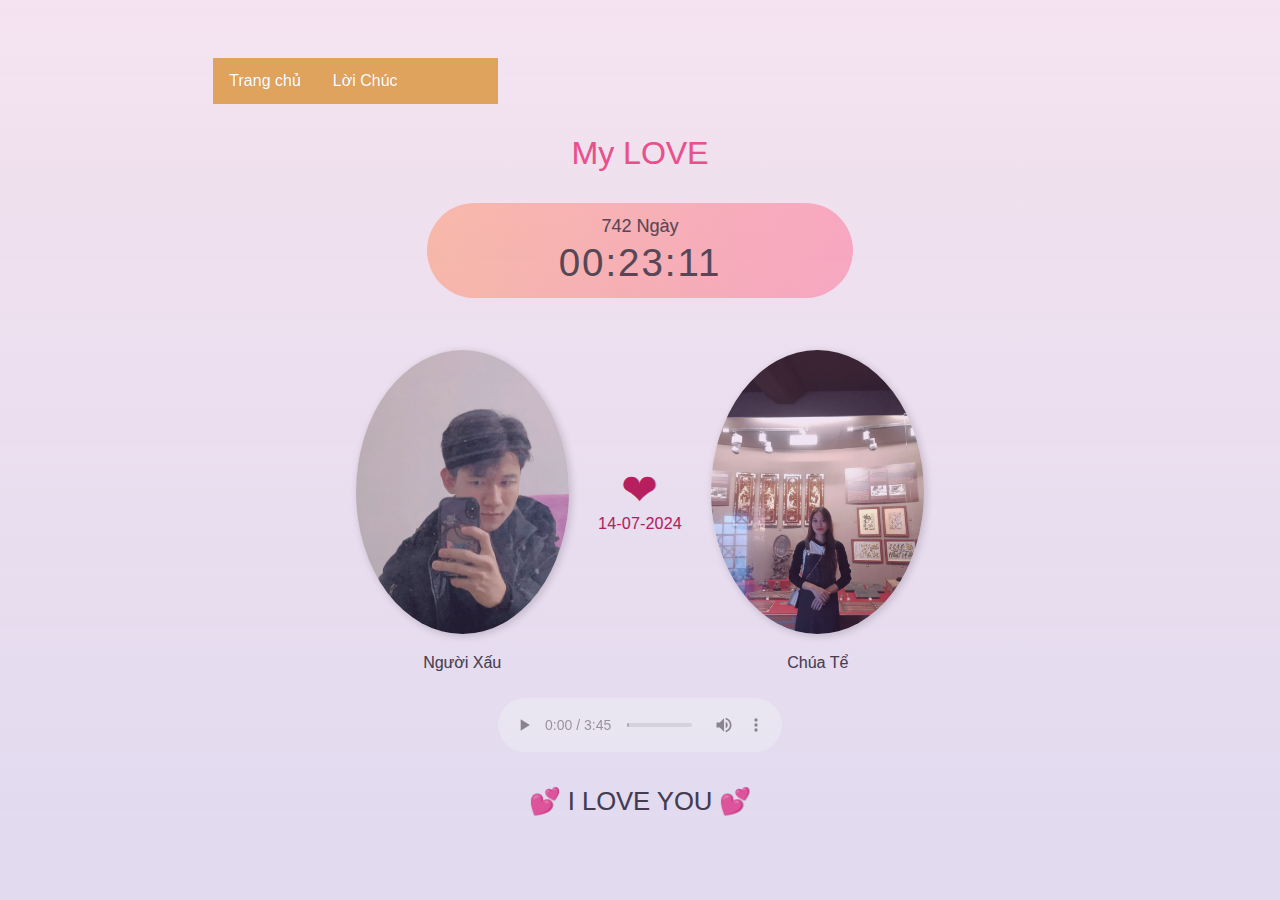
<file: index.html>
<!DOCTYPE html>
<html lang="en">
<head>
      <meta charset="UTF-8">
      <meta name="viewport" content="width=device-width, initial-scale=1.0">
      <meta http-equiv="X-UA-Compatible" content="ie=edge">
      <link rel="stylesheet" href="trangchu.css">
      <link rel="shortcut icon" type="image/png" href="image/favicon.png"/>
      <title>Hellu BT đây</title>
</head>
<body>
     <div id="wrapper">
           <!-- Thanh menu -->
           <nav>
               <ul>
                   <li><a href="intdex.html">Trang chủ</a></li>
                   <li><a href="chuc.html">Lời Chúc</a></li>
 <!-- Điều hướng đến trang "Chúc" -->
               </ul>
           </nav>
           
           <!-- 1. Tiêu đề -->
           <h1>My LOVE</h1>
           <div id="clock-box">
                 <div id="clock">
                       <date>0 Ngày</date>
                       <time>00:00:00</time>
                  </div>
            </div>
            
            <div id="info">
                  <div class="one">
                        <!-- 3. Ảnh của bạn nam -->
                        <img src="image/7f56e42fda8863d63a99.jpg" class="avt" alt="Hình ảnh đại diện của người dùng">
                        <!-- 4. Tên bạn nam -->
                        <p>Người Xấu</p>
                  </div>
                  <div id="heart">
                        ❤<anni>...</anni>
                  </div>
                  <div class="two">
                        <!-- 5. Ảnh của bạn nữ -->
                        <img src="image/5f4fbfc38064393a6075.jpg" class="avt" alt="Hình ảnh đại diện của người dùng">
                        <!-- 6. Tên của bạn nữ -->
                        <p>Chúa Tể</p>
                  </div>
            </div>

            <div id="music">
                  <audio loop autoplay controls>Your browser does not support the audio element.</audio>
            </div>

            <!-- 7. Tiêu đề bên dưới -->
            <footer>💕 I LOVE YOU 💕</footer>
      </div> 
      
      <script src="trangchu.js"></script>
</body>
</html>
</file>
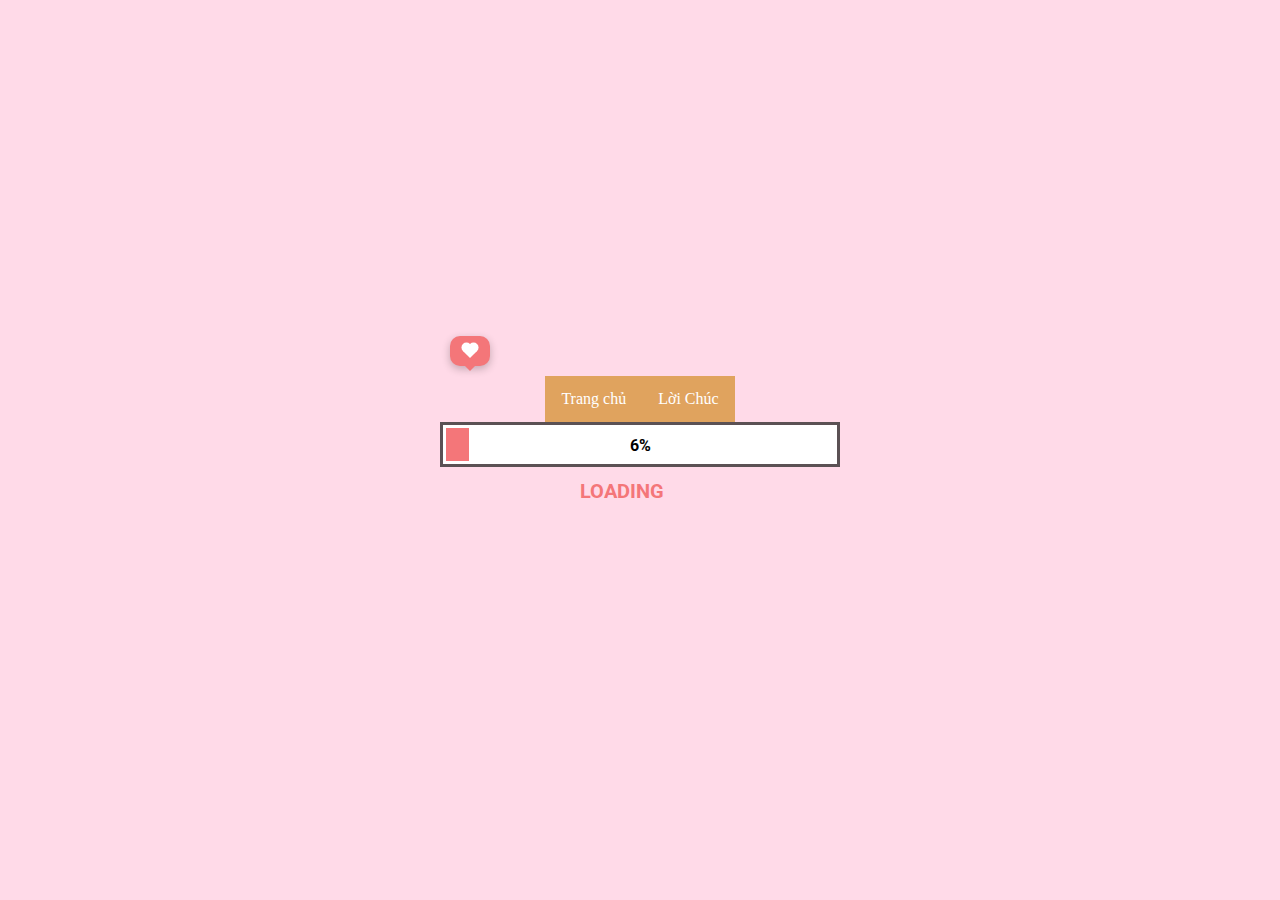
<file: chuc.html>
<!DOCTYPE html>
<html lang="en">
<head>
    <meta charset="UTF-8">
    <meta name="viewport" content="width=device-width, initial-scale=1.0">
    <link rel="stylesheet" href="style.css">
    <script src="./app.js" defer></script>
    <title>Chúc</title>
</head>
<body>
    <div class="loading">

        <nav>
            <ul>
                <li><a href="index.html">Trang chủ</a></li>
                <li><a href="index.html">Lời Chúc</a></li>
<!-- Điều hướng đến trang "Chúc" -->
            </ul>
        </nav>
        
        <div class="boxHeartImg">
            <div class="heartItem item1">
                <img src="./image/christmas.png" alt="">
            </div>
            <div class="heartItem item2">
                <img src="./image/bell.png" alt="">
            </div>
            <div class="heartItem item3">
                <img src="./image/christmas.png" alt="">
            </div>
        </div>
        <div class="heartBox">
            <div class="heart"></div>
        </div>
        <div class="progress-bar">
            <div class="progress"></div>
            <div class="percent">100%</div>
        </div>
        <h2 class="textBox">
            <span class="textLoad">loading</span>
            <span class="cricle1">.</span>
            <span class="cricle2">.</span>
            <span class="cricle3">.</span>
        </h2>
        <div class="buttonCLick">
            <img src="./image/cursor.png" alt="">
            <div class="button">
                <p class="textBtn"></p>
            </div>
        </div>
    </div>
</body>
</html>
</file>
<file: trangchu.css>
/* Phần CSS cho menu */
nav {
    background-color: #e0a35e;
    overflow: hidden; /* Ngăn chặn phần tử con tràn ra ngoài */
    position: relative; /* Thêm position để có thể điều chỉnh z-index */
    z-index: 10; /* Đặt z-index cao để đảm bảo nó ở trên các phần tử khác */
}

nav ul {
    list-style-type: none;
    margin: 0;
    padding: 0;
}

nav ul li {
    float: left; /* Để các item trong menu nằm ngang */
}

nav ul li a {
    display: block;
    color: white;
    text-align: center;
    padding: 14px 16px;
    text-decoration: none;
}

nav ul li a:hover {
    background-color: #111; /* Hiệu ứng hover */
}

html, body {
    background-color: #f6f6f6; /* Thay đổi màu nền tại đây */
    margin: 0;
    padding: 0;
}

img {
    max-width: 100%; /* Đảm bảo hình ảnh không vượt quá chiều rộng của phần tử cha */
}

body {
    display: grid;
    font-family: "Segoe UI", sans-serif;
    grid-template-columns: repeat(12, 1fr);
    grid-auto-rows: minmax(auto, auto);
    color: #383838;
    text-shadow: 0.4px 0.4px 0.4px rgba(0,0,0,.2);
}

h1 {
    font-weight: lighter;
    grid-column: span 3;
    text-align: center;
    color: #ec407a;
}

#wrapper {
    display: grid;
    grid-column: 3 / 11; /* Giữ nguyên vị trí wrapper */
    grid-template-columns: repeat(3, 1fr);
    grid-auto-rows: minmax(auto, auto);
    grid-row-gap: 10px;
    margin-top: 3.6rem;
}

#clock-box, #info {
    grid-column: span 3;
    display: grid;
    grid-template-columns: repeat(12, 1fr);
}

#clock-box #clock {
    grid-column: 4 / 10;
    background-image: linear-gradient(to right, #ffc3a0 0%, #ffafbd 100%);
    padding: .6rem 2rem;
    padding-top: .8rem;
    text-align: center;
    font-size: 2.4rem;
    border-radius: 10rem;
}

date, time {
    display: block;
}

date {
    font-size: 18px;
}

time {
    font-family: "Arial", sans-serif;
    line-height: 3.2rem;
    letter-spacing: 2px;
}

.avt {
    width: auto;
    height: auto;
    border-radius: 50%;
    box-shadow: 2px 2px 8px rgba(0,0,0,.2);
}

#info {
    margin-top: 2.6rem;
}

#heart {
    grid-column: span 2;
    display: grid;
    grid-template-rows: 2;
    font-size: 44px;
    color: #b90d46;
    align-self: center;
    padding-bottom: 2.6rem;
    text-align: center;
}

anni {
    font-size: 16px;
    letter-spacing: 0.2px;
}

#info .one {
    grid-column: 3 / 6;
    text-align: center;
}

#info .two {
    grid-column: 8 / 11;
    text-align: center;
}

footer {
    grid-column: span 3;
    text-align: center;
    font-size: 1.6rem;
    font-weight: lighter;
    margin-top: 1.2rem;
}

#music {
    grid-column: 2;
    position: relative;
    z-index: 1000; /* Đặt z-index cao cho #music */
    opacity: .4;
}

#music audio {
    width: 100%;
}

#mask {
    background-image: linear-gradient(to top, #6d44cc5d 0%, #f09cd880 100%);
    opacity: .42;
    width: 100vw;
    height: 100vh;
    position: fixed;
    top: 0;
    left: 0;
}

@media (max-width: 992px) {
    #wrapper {
        grid-column: span 12; /* Đảm bảo wrapper đầy đủ chiều rộng */
    }

    #clock-box #clock {
        grid-column: 2 / 12; /* Thay đổi vị trí cho responsive */
    }

    .avt {
        width: 120px;
        height: 120px;
    }

    #info .one, #info .two {
        grid-column: span 12; /* Đảm bảo các hình ảnh trong layout */
    }

    #heart {
        grid-column: span 12;
        padding-bottom: 1rem;
    }

    footer {
        font-size: 1.2rem;
        margin: 0;
        padding-bottom: 2rem;
    }

    #music audio {
        width: revert; /* Căn chỉnh âm thanh cho mobile */
    }
}
</file>
<file: style.css>
@import url('https://fonts.googleapis.com/css2?family=Roboto:wght@500&display=swap');


nav {
    background-color: #e0a35e;
    overflow: hidden; /* Ngăn chặn phần tử con tràn ra ngoài */
    position: relative; /* Thêm position để có thể điều chỉnh z-index */
    z-index: 10; /* Đặt z-index cao để đảm bảo nó ở trên các phần tử khác */
}

nav ul {
    list-style-type: none;
    margin: 0;
    padding: 0;
}

nav ul li {
    float: left; /* Để các item trong menu nằm ngang */
}

nav ul li a {
    display: block;
    color: white;
    text-align: center;
    padding: 14px 16px;
    text-decoration: none;
}

nav ul li a:hover {
    background-color: #111; /* Hiệu ứng hover */
}

*{
    padding: 0;
    margin: 0;
    box-sizing: border-box;
}
body{
    background: rgb(255, 218, 232);
    display: flex;
    justify-content: center;
    align-items: center;
    min-height: 100vh;
}
.loading{
    position: relative;
    display: flex;
    justify-content: center;
    align-items: center;
    flex-direction: column;
}
.loading .boxHeartImg{
    position: absolute;
    width: 100%;
    top: -40px;
    display: flex;
    justify-content: space-between;
}
.heartItem.item1{
    position: relative;
    left: -4%;
    transform: scale(0);
}
.heartItem.item2{
    position: relative;
    left: 4%;
    transform: scale(0);
}
.heartItem.item3{
    position: relative;
    right: -6%;
    transform: scale(0);
}
/* animation: love1 5s infinite ease-in 1s; */
/* @keyframes love1{
    0%{
        opacity: 0;
        transform: scale(0.2) rotate(0deg) translate3d(100px, 0, 0);
    }
    50%{
        opacity: 1;
    }
    100%{
        opacity: 0;
        transform: scale(0.8) rotate(-40deg) translate3d(-50px, -400px, 0);
    }
} */
@keyframes heartScale{
    0%{
        transform: scale(0);
    }
    30%{
        transform: scale(1.2);
    }
    50%,100%{
        transform: scale(1);
    }
}
.heartItem.item1 img{
    width: 40px;
}
.heartItem.item2 img{
    width: 50px;
    transform: translateY(-10px);
}
.heartItem.item3 img{
    width: 60px;
    transform: translateY(-20px);
}
.heartItem::before{
    position: absolute;
    content: '';
    width: 3px;
    height: 40px;
    background-color: rgb(91,81,84);
    left: 51%;
    top: 10px;
    transform: translateX(-50%);
    z-index: -1;
}
.progress-bar{
    position: relative;
    width: 400px;
    height: 45px;
    background: #fff;
    padding: 3px;
    border: 3px solid rgb(91,81,84);
    display: flex;
}
.progress{
    width: 0px;
    height: 100%;
    background-color: rgb(244,118,121);
    left: 0;
    transition: 0.1s;
}
.percent{
    position: absolute;
    top: 50%;
    left: 50%;
    transform: translate(-50%, -50%);
    font-weight: bold;
    font-family: 'Roboto', sans-serif;
}
.loading .textBox{
    transition: 0.5s;
    margin-top: 10px;
}
.loading .textLoad{
    font-family: 'Roboto', sans-serif;
    color: rgb(244,118,121);
    font-family: 500;
    font-size: 20px;
    text-transform: uppercase;
}
.loading h2 .cricle1, .cricle2, .cricle3{
    color: rgb(244,118,121);
    opacity: 0;
}
.cricle1{
    animation: 1s .25s cricle linear infinite;
}
.cricle2{
    animation: 1s .5s cricle linear infinite;
}
.cricle3{
    animation: 1s .75s cricle linear infinite;
}
@keyframes cricle{
    0%{
        opacity: 0;
    }
    50%{
        opacity: 1;
    }
    100%{
        opacity: 0;
    }
}
.button{
    position: relative;
    width: 10px;
    height: 10px;
    background: #fff;
    border-radius: 50%;
    transition: 0.5s;
    transform: scale(0);
    display: flex;
    justify-content: center;
    align-items: center;
    font-family: 'Roboto', sans-serif;
    cursor: pointer;
    font-weight: bold;
    letter-spacing: 1px;
}
.buttonCLick{
    position: relative;
    display: flex;
    height: 40px;
    align-items: center;
    margin-top: -20px;
    filter: drop-shadow(rgba(0, 0, 0, 0.25) 1.95px 1.95px 2.6px);
}
.buttonCLick img{
    opacity: 0;
    width: 25px;
    position: absolute;
    margin-left: -20px;
    transform: translateX(-20px) rotate(90deg);
    animation: 1s cursor infinite linear;
}
@keyframes cursor{
    0%{
        transform: translateX(-20px) rotate(90deg);
    }
    50%{
        transform: translateX(-10px) rotate(90deg);
    }
}
.heartBox{
    position: absolute;
    top: -40px;
    left: -3.2%;
    width: 40px;
    height: 30px;
    border-radius: 10px;
    background-color: rgb(244,118,121);
    display: flex;
    justify-content: center;
    align-items: center;
    box-shadow: rgba(0, 0, 0, 0.24) 0px 3px 8px;
    transition: 0.1s;
}
.heartBox::before{
    content: "";
    position: absolute;
    top: 100%;
    left: 50%;
    margin-left: -5px;
    border-width: 5px;
    border-style: solid;
    border-color: rgb(244,118,121) transparent transparent transparent;
}
.heartBox .heart{
    position: relative;
    width: 10px;
    height: 10px;
    background-color: #fff;
    transform: rotate(45deg);
}
.heartBox .heart::before{
    position: absolute;
    content: '';
    width: 100%;
    height: 100%;
    background-color: #fff;
    right: 50%;
    border-radius: 50%;
}
.heartBox .heart::after{
    position: absolute;
    content: '';
    width: 100%;
    height: 100%;
    background-color: #fff;
    bottom: 50%;
    border-radius: 50%;
}
</file>
